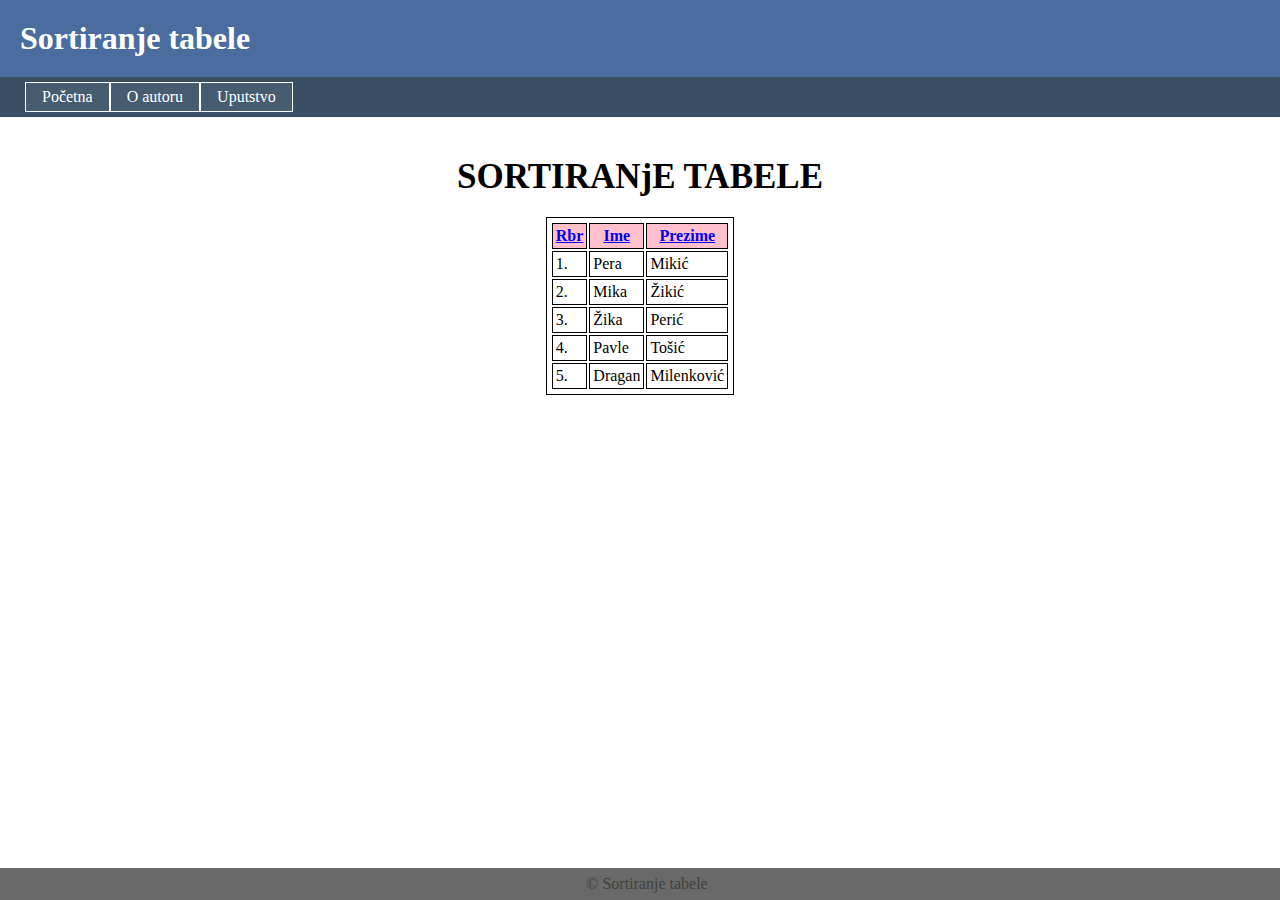
<file: B21 - Sortiranje tabele/index.html>
<!DOCTYPE html>
<html lang="en">
<head>
    <meta charset="UTF-8">
    <meta http-equiv="X-UA-Compatible" content="IE=edge">
    <meta name="viewport" content="width=device-width, initial-scale=1.0">
    <link rel="stylesheet" href="css/style.css">
    <title>Sortiranje tabele</title>
</head>
<body>
    <h1>Sortiranje tabele</h1>
    <ul >
        <li><a href="#">Početna</a></li>
        <li><a href="pages/autor.html">O autoru</a></li>
        <li><a href="pages/uputstvo.html">Uputstvo</a></li>
    </ul>
    <div class="sadrzaj">
        <h2>SORTIRANjE TABELE</h2>
        <table id="tabela">
            <tr>
                <th><a href="#" onclick="SortirajRbr()">Rbr</a></th>
                <th><a href="#" onclick="SortirajIme()">Ime</th>
                <th><a href="#" onclick="SortirajPrezime()">Prezime</th>
            </tr>
            <tr>
                <td>1.</td>
                <td>Pera</td>
                <td>Mikić</td>
            </tr>
            <tr>
                <td>2.</td>
                <td>Mika</td>
                <td>Žikić</td>
            </tr>
            <tr>
                <td>3.</td>
                <td>Žika</td>
                <td>Perić</td>
            </tr>
            <tr>
                <td>4.</td>
                <td>Pavle</td>
                <td>Tošić</td>
            </tr>
            <tr>
                <td>5.</td>
                <td>Dragan</td>
                <td>Milenković</td>
            </tr>
        </table>
    </div> 
    
    <div class="footer">
        <p>© Sortiranje tabele</p>
    </div>
    <script src="js/custom.js"></script>
</body>
</html>
</file>
<file: B21 - Sortiranje tabele/css/style.css>
*{
    margin:0;
    padding:0;
}
.slika{
    float: right;  
    width: 290px;
    height: 290px;
    margin-top: 30px;
  }
  
main{
    padding: 40px;
  }
h1{
    color:#fff;
    background-color: #4b6c9e;
    padding: 20px;
    margin: 0px;
}

h2{
    font-size: 35px;
    text-align: center;
}
ul {
    list-style-type: none;
    margin: 0;
    padding-left: 25px;
    overflow: hidden;
    background-color:#3a4f63;
  }
  
li {
    margin-top: 5px;
    margin-bottom: 5px;
    float: left;
    border:1px solid #fff;
    background-color: #465c71;
}

li a {
    display: block;
    color: white;
    text-align: center;
    padding: 5px 16px;
    text-decoration: none;
}

li a:hover {
    background-color: #62819e;
    color: black;
    text-decoration: none;
}
.text{
	color: #054686;
	text-align: center;
	font-size: 20px;
	margin-top: 50px;
    padding: 30px;
}
.footer {
   position: fixed;
   padding: 7px;
   left: 0;
   bottom: 0;
   width: 100%;
   background-color: rgb(105, 105, 105);
   color: #42423d;
   text-align: center;
}
.sadrzaj{
    margin: 40px;
    display: block;
}
.siva{color: #42423d;}
span{color:#00274e;}

table, th, td {
    border:1px solid black;
    margin:auto;
    margin-top:20px;
    padding: 3px;
}
.dugmici{
	margin-top:30px;
	text-align:center;
}
th{ background-color: pink;}
</file>
